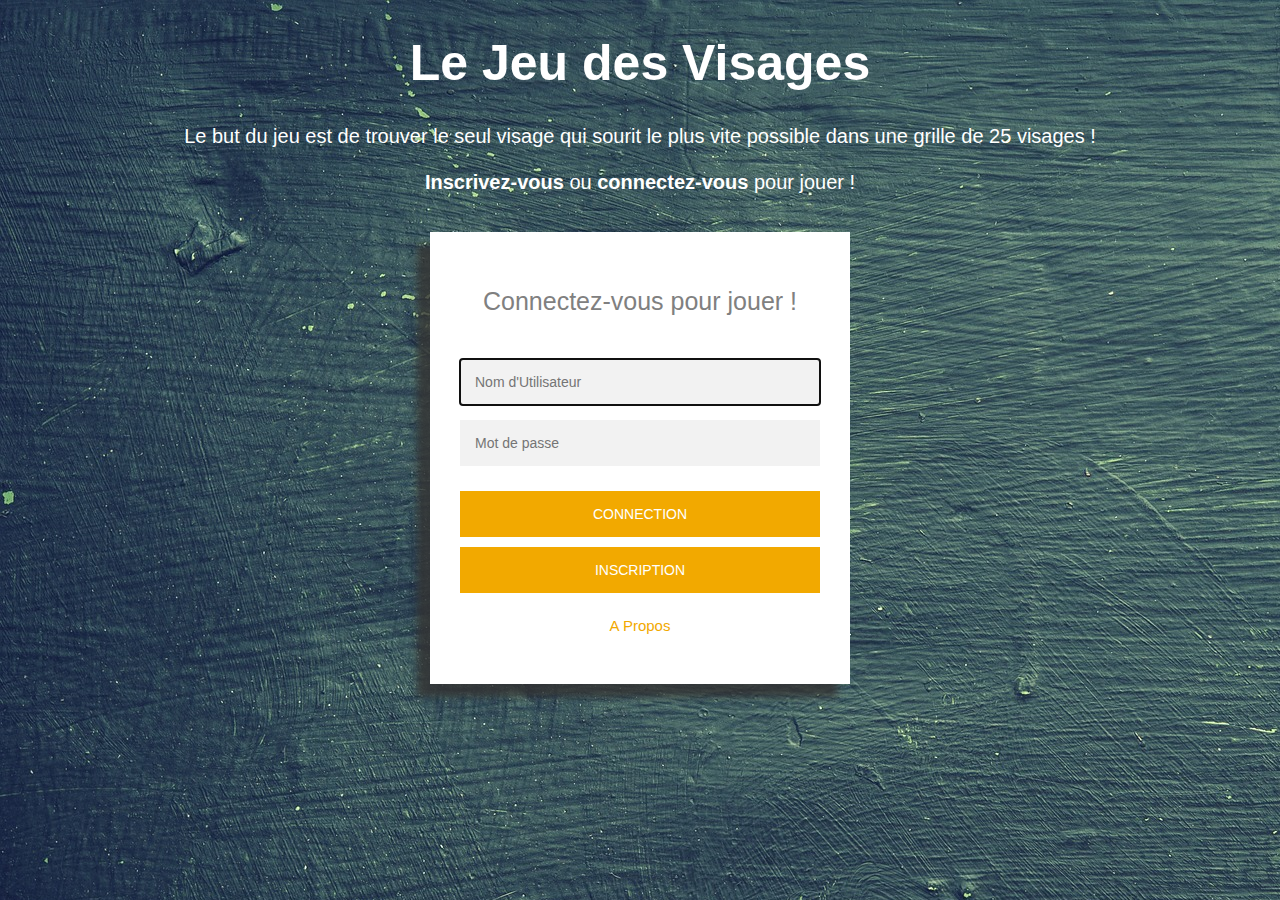
<file: public_html/index.html>
<!DOCTYPE html>
<!--
To change this license header, choose License Headers in Project Properties.
To change this template file, choose Tools | Templates
and open the template in the editor.
-->
<html>
    <head>
        <title>Le Jeu des Visages</title>
        <meta charset="UTF-8">
        <meta name="viewport" content="width=device-width, initial-scale=1.0">
        <script src="js/game.js"></script>
        <script src="jquery-3.3.1.min.js"></script>
        <link rel="icon" type="image/ico" href="images/ico/happy.png" />
        <link rel="stylesheet" href="css/basics.css">
    </head>
    <body>
        <h1>Le Jeu des Visages</h1>
        <p>
            Le but du jeu est de trouver le seul
            visage qui sourit le plus vite possible
            dans une grille de 25 visages !
            <br />
            <br />
            <strong>Inscrivez-vous</strong> ou
            <strong>connectez-vous</strong> pour jouer !
        </p>
        <br />
        <div class="form">
            <form class="indexBlock">
                <p style="color: grey; font-size: 25px;">Connectez-vous pour jouer !</p>
                <br />
                <input type="text" name="utilisateur" placeholder="Nom d'Utilisateur" autofocus>
                <br />
                <input type="password" name="password" placeholder="Mot de passe">
                <br />
                <button type="submit" formaction="jeu.html">Connection</button>
                <br />
                <button type="submit" formaction="inscription.html">Inscription</button>
                <br />
                <p class="message"><a href="apropos.html">A Propos</a></p>
                <br />
            </form>
        </div>
    </body>
</html>
</file>
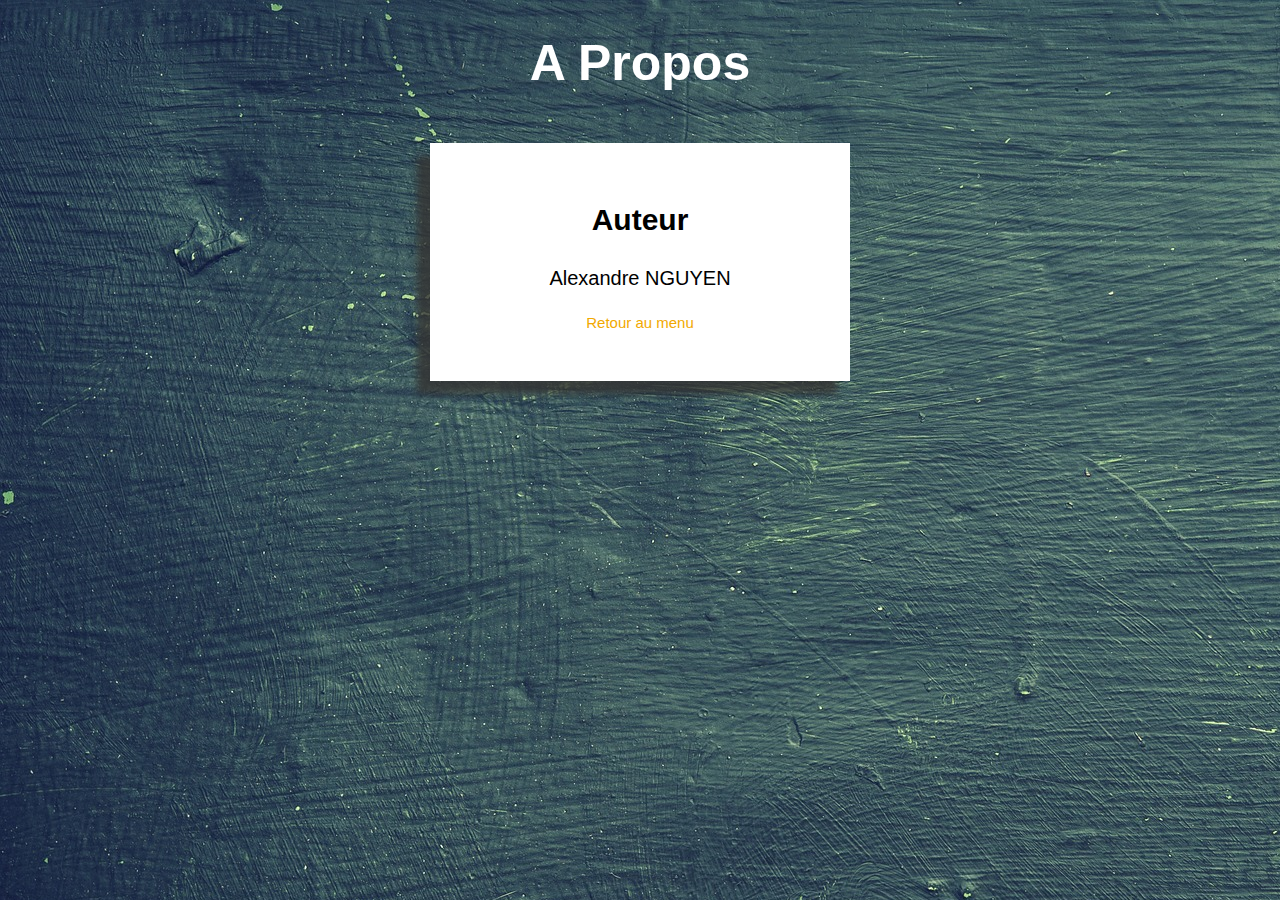
<file: public_html/apropos.html>
<!DOCTYPE html>
<!--
To change this license header, choose License Headers in Project Properties.
To change this template file, choose Tools | Templates
and open the template in the editor.
-->
<html>
    <head>
        <title>Le Jeu des Visages</title>
        <meta charset="UTF-8">
        <meta name="viewport" content="width=device-width, initial-scale=1.0">
        <link rel="icon" type="image/ico" href="images/ico/happy.png" />
        <link rel="stylesheet" href="css/basics.css">
    </head>
    <body>
        <h1>A Propos</h1>
        <br />
        <div class="form">
            <h3>Auteur</h3>
            <p style="color: black;">Alexandre NGUYEN</p>
            <p class="message"><a href="index.html">Retour au menu</a></p>
            <br />
        </div>
        
    </body>
</html>
</file>
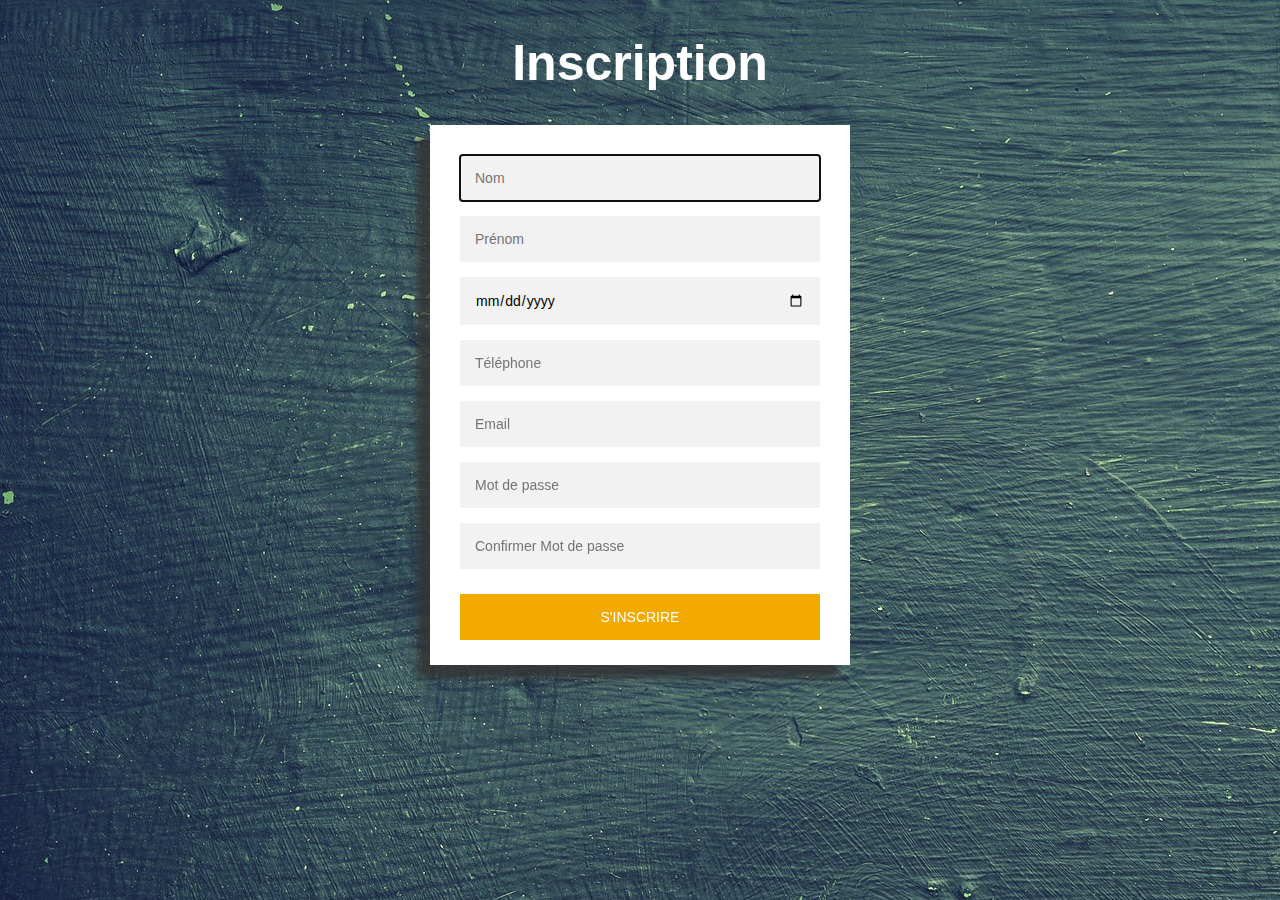
<file: public_html/inscription.html>
<!DOCTYPE html>
<!--
To change this license header, choose License Headers in Project Properties.
To change this template file, choose Tools | Templates
and open the template in the editor.
-->
<html>
    <head>
        <title>Le Jeu des Visages</title>
        <meta charset="UTF-8">
        <meta name="viewport" content="width=device-width, initial-scale=1.0">
        <link rel="icon" type="image/ico" href="images/ico/happy.png" />
        <link rel="stylesheet" href="css/basics.css">
    </head>
    <body>
        <h1>Inscription</h1>
        <div class="inscriptionform">
            <div class="inscriptionforminfos">
                <form>
                    <input type="text" name="name" placeholder="Nom" autofocus required>
                    <br />
                    <input type="text" name="prenom" placeholder="Prénom" required>
                    <br />
                    <input type="date" name="date" required>
                    <br />
                    <input type="tel" name="telephone" placeholder="Téléphone" required>
                    <br />
                    <input type="email" name="email" placeholder="Email" required>
                    <br />
                    <input type="password" name="password" placeholder="Mot de passe" required>
                    <br />
                    <input type="password" name="password" placeholder="Confirmer Mot de passe" required>
                    <br />
                    <input type="submit" name="Soumettre" value="S'inscrire" formaction="index.html">
                </form>
            </div>    
        </div>    
    </body>
</html>
</file>
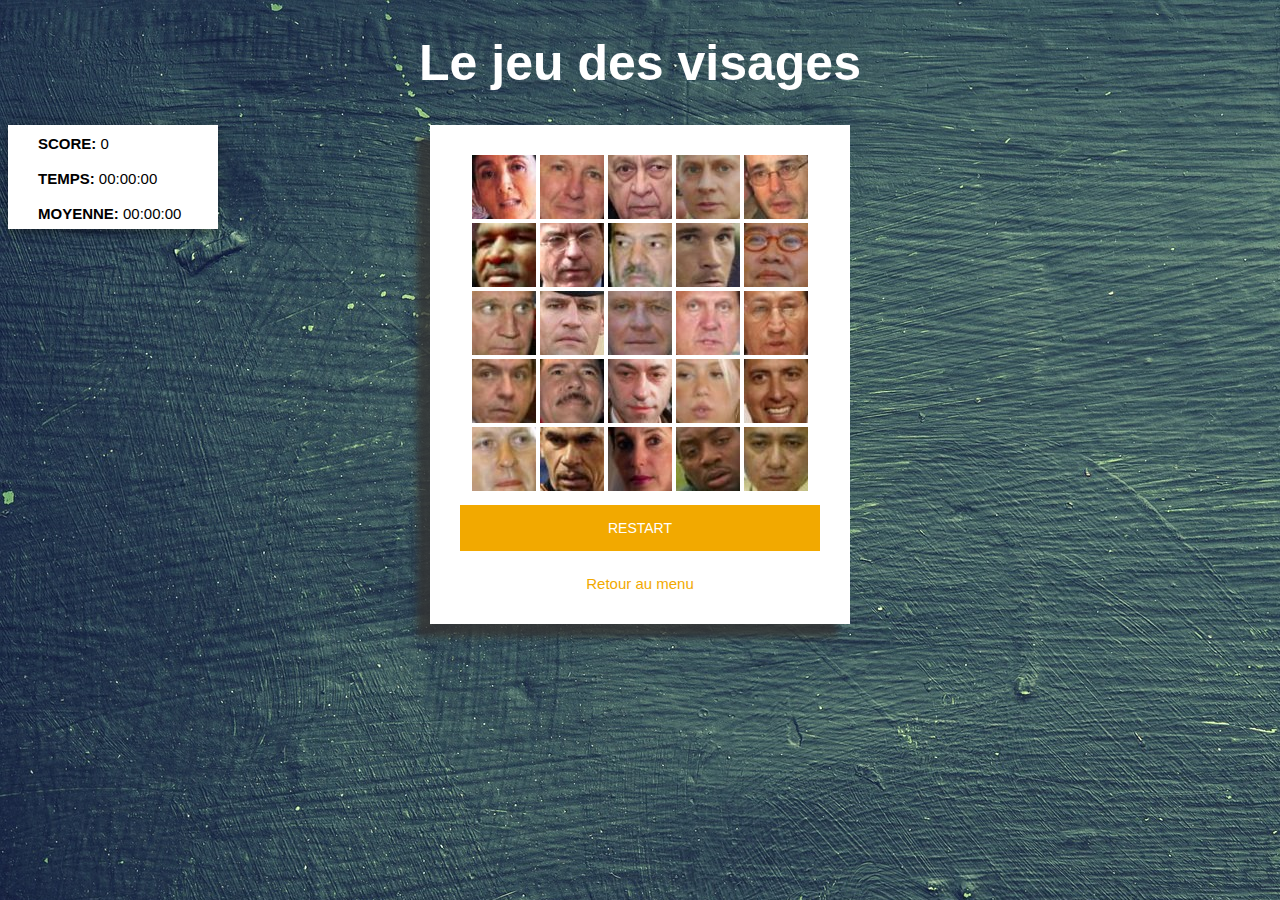
<file: public_html/jeu.html>
<!DOCTYPE html>
<!--
To change this license header, choose License Headers in Project Properties.
To change this template file, choose Tools | Templates
and open the template in the editor.
-->
<html>
    <head>
        <title>Le Jeu des Visages</title>
        <meta charset="UTF-8">
        <meta name="viewport" content="width=device-width, initial-scale=1.0">
        <link rel="icon" type="image/ico" href="images/ico/happy.png" />
        <link rel="stylesheet" href="css/basics.css">
        <script src="js/game.js"></script>
        <script src="jquery-3.3.1.min.js"></script>
        <script type="text/javascript">
            setInterval("setChrono()", 1000);
        </script>
    </head>
    <body onload="preloadPicture()">
        <audio id="goodbeep" src="sons/son1.mp3"></audio>
        <audio id="badbeep" src="sons/son2.mp3"></audio>
        <h1>Le jeu des visages</h1>
        <div class="scoreform">
            <div id = "score"><strong>SCORE:</strong> 0</div>
            <br />
            <div id ='chrono'><strong>TEMPS:</strong> 00:00:00</div>
            <br />
            <div id='taverage'><strong>MOYENNE:</strong> 00:00:00</div>
        </div>
        <div class="form">
            <div id ="zone_image"></div>
            <button onclick='restart()'>Restart</button>
            <p class="message"><a href="index.html">Retour au menu</a></p>
        </div>    
    </body>
</html>
</file>
<file: public_html/css/basics.css>
/*
To change this license header, choose License Headers in Project Properties.
To change this template file, choose Tools | Templates
and open the template in the editor.
*/
/* 
    Created on : 8 oct. 2018, 15:38:12
    Author     : 54077
*/

body {
    background-image: url("../images/wallpaper/wallpaper7.jpg");
    background-size: auto;
}

h1 {
    color: white;
    font-family: Arial, Helvetica, sans-serif;
    font-size: 50px;
    text-align: center;
}

h3 {
    font-family: Arial, Helvetica, sans-serif;
    font-size: 30px;
    text-align: center;
}

p {
    color: white;
    font-family: Arial, Helvetica, sans-serif;
    font-size: 20px;
    text-align: center;
}

.form {
    position: relative;
    background: #FFFFFF;
    max-width: 360px;
    margin: 0 auto 100px;
    padding: 30px;
    padding-bottom: 10px;
    text-align: center;
    box-shadow: -13px 13px 7px 0px rgba(51,51,51,0.82);
}

.inscriptionform {
    position: relative;
    background: #FFFFFF;
    max-width: 360px;
    margin: 0 auto 100px;
    padding: 30px;
    padding-bottom: 10px;
    text-align: left;
    box-shadow: -13px 13px 7px 0px rgba(51,51,51,0.82);
}

.scoreform {
    float: left;
    width: 50%;
    background: #FFFFFF;
    max-width: 150px;
    margin: 0 auto 100px;
    padding: 30px;
    padding-top: 10px;
    padding-bottom: 7px;
    text-align: left;
    box-shadow: 0 0 20px 0 rgba(0, 0, 0, 0.2), 0 5px 5px 0 rgba(0, 0, 0, 0.24);
}

#score, #chrono, #taverage {
    font-family: Arial, Helvetica, sans-serif;
    font-size: 15px;
    text-align: left;
}

.inscriptionforminfos input {
    font-family: Arial, Helvetica, sans-serif;
    background: #f2f2f2;
    width: 100%;
    border: 0;
    margin: 0 0 15px;
    padding: 15px;
    box-sizing: border-box;
    font-size: 14px;
}

.inscriptionforminfos input[type=submit] {
    text-transform: uppercase;
    background: #F2A900;
    width: 100%;
    border: 0;
    padding: 15px;
    color: #FFFFFF;
    font-size: 14px;
    margin-top: 10px;
    cursor: pointer;
}

.indexBlock input {
    font-family: Arial, Helvetica, sans-serif;
    background: #f2f2f2;
    width: 100%;
    border: 0;
    margin: 0 0 15px;
    padding: 15px;
    box-sizing: border-box;
    font-size: 14px;
}

.inscriptionforminfos input[type=submit]:hover {
    background: #CA8D00;
}

label {
    font-family: Arial, Helvetica, sans-serif;
    font-size: 15px;
}

img:hover {
    cursor: pointer;
    opacity: 0.5;
}

.form button {
    text-transform: uppercase;
    background: #F2A900;
    width: 100%;
    border: 0;
    padding: 15px;
    color: #FFFFFF;
    font-size: 14px;
    margin-top: 10px;
    cursor: pointer;
}

.form button:hover {
    background: #CA8D00;
}

.message a{
    font-family: Arial, Helvetica, sans-serif;
    color: #F2A900;
    text-decoration: none;
    margin: 20px 70px 0;
    font-size: 15px;
}
</file>
